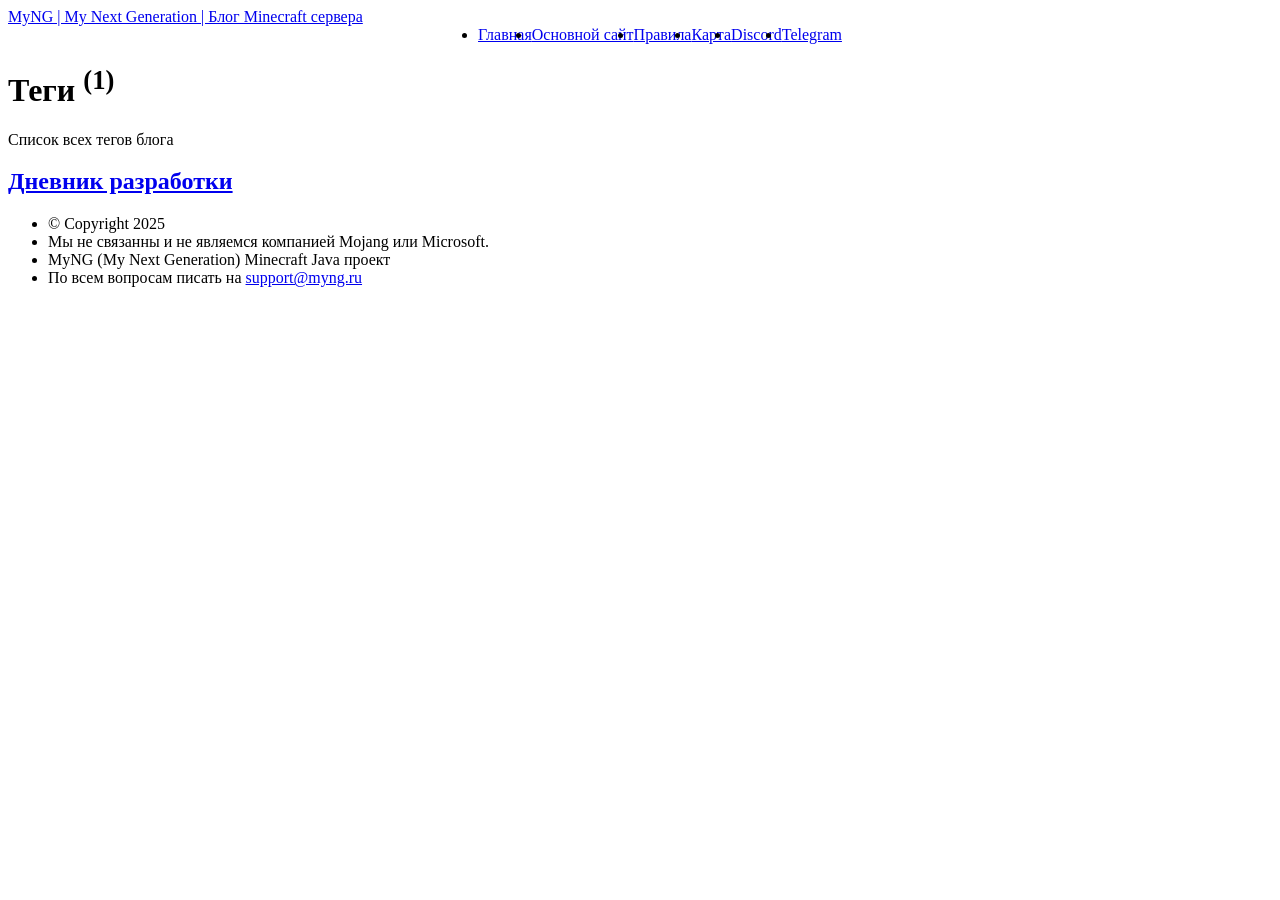
<file: tags/index.html>
<!DOCTYPE html><html lang="ru"><head><meta charset="utf-8"><meta http-equiv="X-UA-Compatible" content="IE=edge"><meta name="viewport" content="width=device-width,initial-scale=1,user-scalable=no"><title>All tags - MyNG | My Next Generation | Блог Minecraft сервера</title><meta name="robots" content="noindex, follow"><meta name="generator" content="Publii Open-Source CMS for Static Site"><link rel="alternate" type="application/atom+xml" href="https://blog.myng.ru/feed.xml" title="MyNG | My Next Generation | Блог Minecraft сервера - RSS"><link rel="alternate" type="application/json" href="https://blog.myng.ru/feed.json" title="MyNG | My Next Generation | Блог Minecraft сервера - JSON"><meta property="og:title" content="MyNG | My Next Generation | Блог Minecraft сервера"><meta property="og:image" content="https://blog.myng.ru/media/website/Skrinshot-s-zahvatom-aktivnogo-okna-ot-27.9.2026-chasy-22-minuty-01-sekundy-57-milisekundy-178.png"><meta property="og:image:width" content="1920"><meta property="og:image:height" content="991"><meta property="og:site_name" content="MyNG | My Next Generation | Блог Minecraft сервера"><meta property="og:description" content="Все теги официального блога сервера MyNG. Здесь о кланах, будущем сервера, актуальных новостях и многом другом."><meta property="og:url" content="https://blog.myng.ru/tags/"><meta property="og:type" content="website"><link rel="shortcut icon" href="https://blog.myng.ru/media/website/favicon.png" type="image/png"><link rel="preload" href="https://blog.myng.ru/assets/dynamic/fonts/redrose/redrose.woff2" as="font" type="font/woff2" crossorigin><link rel="preload" href="https://blog.myng.ru/assets/dynamic/fonts/faustina/faustina.woff2" as="font" type="font/woff2" crossorigin><link rel="preload" href="https://blog.myng.ru/assets/dynamic/fonts/faustina/faustina-italic.woff2" as="font" type="font/woff2" crossorigin><link rel="stylesheet" href="https://blog.myng.ru/assets/css/fontawesome-all.min.css?v=85514f933f9e0b82460af63f1a403fa5"><link rel="stylesheet" href="https://blog.myng.ru/assets/css/style.css?v=65c2cfdd276f4a4178c5ee4252ea8468"><noscript><link rel="stylesheet" href="https://blog.myng.ru/assets/css/noscript.css?v=efa867a99f5064d6729e4dc2008ad50b"></noscript><script type="application/ld+json">{"@context":"http://schema.org","@type":"Organization","name":"MyNG | My Next Generation | Блог Minecraft сервера","url":"https://blog.myng.ru/"}</script><style>#wrapper > .bg {
               background-image: url(https://blog.myng.ru/assets/images/overlay.png), linear-gradient(0deg, rgba(0, 0, 0, 0.1), rgba(0, 0, 0, 0.1)), url(https://blog.myng.ru/media/website/Skrinshot-s-zahvatom-aktivnogo-okna-ot-03.14.2026-chasy-23-minuty-10-sekundy-31-milisekundy-532.png);
           }</style><noscript><style>img[loading] {
                    opacity: 1;
                }</style></noscript></head><body class="is-preload tags-template"><style>#nav {
        display: flex;
        justify-content: center;
    }
    #nav ul.links {
        flex: 0 1 auto;
        display: flex;
        justify-content: center;
        margin: 0 auto;
    }
    #nav ul.links li {
        padding: 0;
    }</style><div id="wrapper"><header id="header"><a class="logo" href="https://blog.myng.ru/">MyNG | My Next Generation | Блог Minecraft сервера</a></header><nav id="nav"><ul class="links"><li><a href="https://blog.myng.ru/" target="_self">Главная</a></li><li><a href="https://myng.ru" target="_self">Основной сайт</a></li><li><a href="https://blog.myng.ru/rules.html" target="_self">Правила</a></li><li><a href="https://map.myng.ru" target="_self">Карта</a></li><li><a href="https://discord.gg/WmUnk85c2U" target="_self">Discord</a></li><li><a href="https://t.me/MyNGcraft" target="_self">Telegram</a></li></ul></nav><main id="main"><header class="page-header"><h1>Теги <sup>(1)</sup></h1><p>Список всех тегов блога</p></header><section class="posts"><article><h2><a href="https://blog.myng.ru/tags/dnevnik-razrabotki/">Дневник разработки</a></h2></article></section></main><footer id="copyright"><ul><li>© Copyright 2025 </li><li>Мы не связанны и не являемся компанией Mojang или Microsoft.</li><li>MyNG (My Next Generation) Minecraft Java проект</li><li>По всем вопросам писать на <a href="mailto:support@myng.ru" target="_blank" rel="noopener">support@myng.ru</a></li></ul></footer></div><script src="https://blog.myng.ru/assets/js/jquery.min.js?v=c9771cc3e90e18f5336eedbd0fffb2cf"></script><script src="https://blog.myng.ru/assets/js/jquery.scrollex.min.js?v=f89065e3d988006af9791b44561d7c90"></script><script src="https://blog.myng.ru/assets/js/jquery.scrolly.min.js?v=1ed5a78bde1476875a40f6b9ff44fc14"></script><script src="https://blog.myng.ru/assets/js/browser.min.js?v=c07298dd19048a8a69ad97e754dfe8d0"></script><script src="https://blog.myng.ru/assets/js/breakpoints.min.js?v=81a479eb099e3b187613943b085923b8"></script><script src="https://blog.myng.ru/assets/js/util.min.js?v=4201a626f8c9b614a663b3a1d7d82615"></script><script src="https://blog.myng.ru/assets/js/main.min.js?v=56233c354bd814758be8bff42f7e13a5"></script><script>/*<![CDATA[*/var images=document.querySelectorAll("img[loading]");for(var i=0;i<images.length;i++){if(images[i].complete){images[i].classList.add("is-loaded")}else{images[i].addEventListener("load",function(){this.classList.add("is-loaded")},false)}};/*]]>*/</script></body></html>
</file>
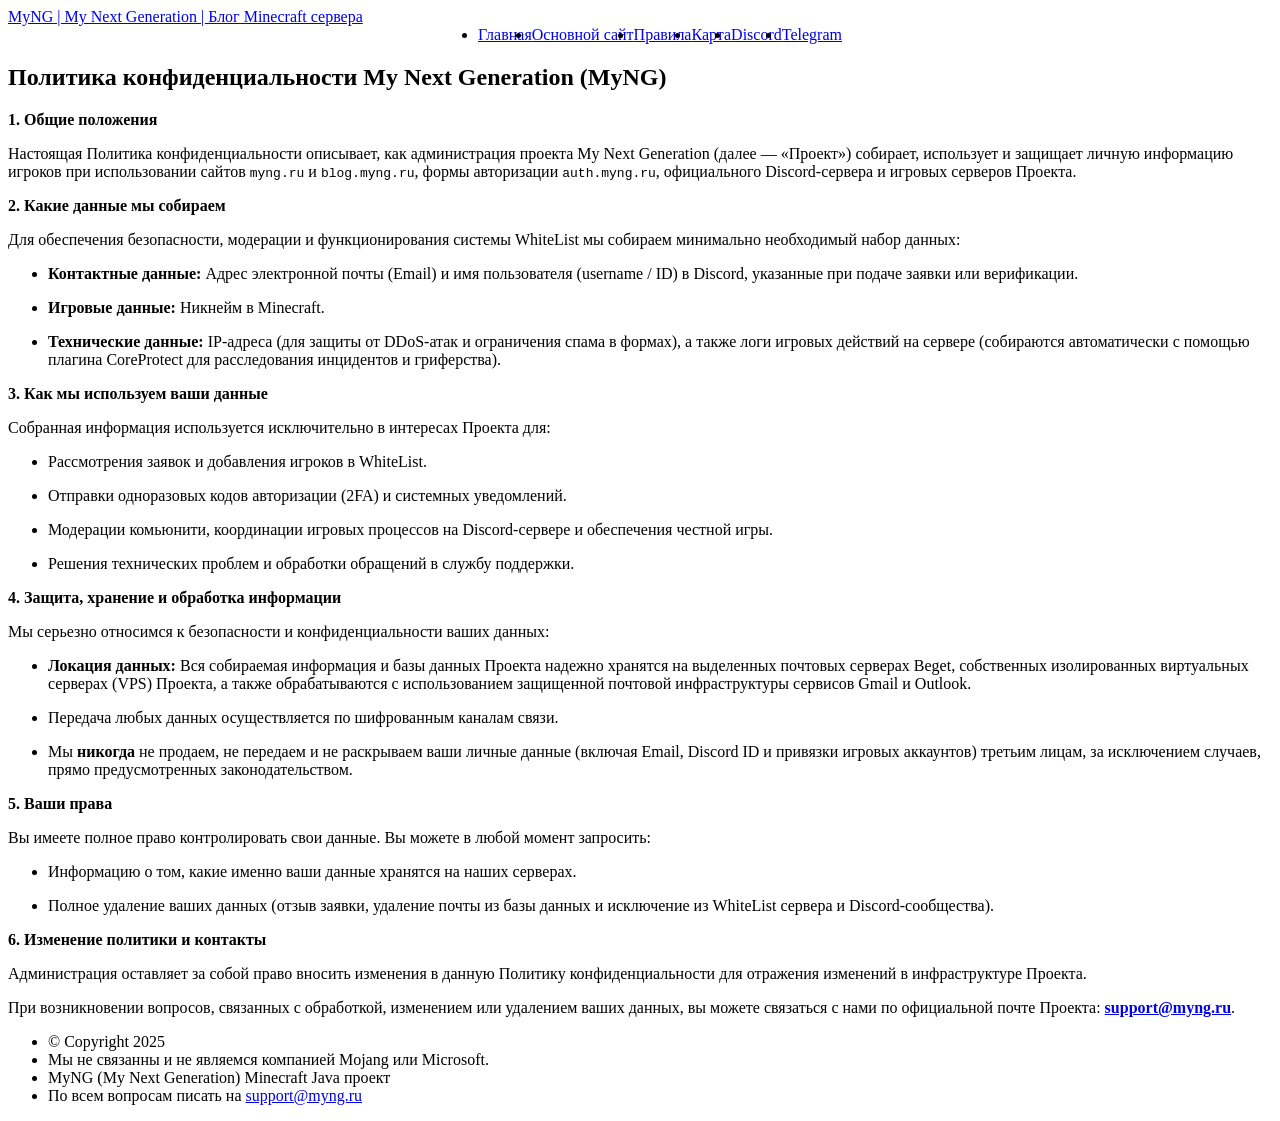
<file: politika-konfidencialnosti-my-next-generation-myng.html>
<!DOCTYPE html><html lang="ru"><head><meta charset="utf-8"><meta http-equiv="X-UA-Compatible" content="IE=edge"><meta name="viewport" content="width=device-width,initial-scale=1,user-scalable=no"><title>Политика конфиденциальности My Next Generation (MyNG) - MyNG | My Next Generation | Блог Minecraft сервера</title><meta name="description" content="Страница официального блога сервера MyNG. Здесь о кланах, будущем сервера, актуальных новостях и многом другом."><meta name="generator" content="Publii Open-Source CMS for Static Site"><link rel="canonical" href="https://blog.myng.ru/politika-konfidencialnosti-my-next-generation-myng.html"><link rel="alternate" type="application/atom+xml" href="https://blog.myng.ru/feed.xml" title="MyNG | My Next Generation | Блог Minecraft сервера - RSS"><link rel="alternate" type="application/json" href="https://blog.myng.ru/feed.json" title="MyNG | My Next Generation | Блог Minecraft сервера - JSON"><meta property="og:title" content="Политика конфиденциальности My Next Generation (MyNG)"><meta property="og:image" content="https://blog.myng.ru/media/website/Skrinshot-s-zahvatom-aktivnogo-okna-ot-27.9.2026-chasy-22-minuty-01-sekundy-57-milisekundy-178.png"><meta property="og:image:width" content="1920"><meta property="og:image:height" content="991"><meta property="og:site_name" content="MyNG | My Next Generation | Блог Minecraft сервера"><meta property="og:description" content="Страница официального блога сервера MyNG. Здесь о кланах, будущем сервера, актуальных новостях и многом другом."><meta property="og:url" content="https://blog.myng.ru/politika-konfidencialnosti-my-next-generation-myng.html"><meta property="og:type" content="article"><link rel="shortcut icon" href="https://blog.myng.ru/media/website/favicon.png" type="image/png"><link rel="preload" href="https://blog.myng.ru/assets/dynamic/fonts/redrose/redrose.woff2" as="font" type="font/woff2" crossorigin><link rel="preload" href="https://blog.myng.ru/assets/dynamic/fonts/faustina/faustina.woff2" as="font" type="font/woff2" crossorigin><link rel="preload" href="https://blog.myng.ru/assets/dynamic/fonts/faustina/faustina-italic.woff2" as="font" type="font/woff2" crossorigin><link rel="stylesheet" href="https://blog.myng.ru/assets/css/fontawesome-all.min.css?v=85514f933f9e0b82460af63f1a403fa5"><link rel="stylesheet" href="https://blog.myng.ru/assets/css/style.css?v=65c2cfdd276f4a4178c5ee4252ea8468"><noscript><link rel="stylesheet" href="https://blog.myng.ru/assets/css/noscript.css?v=efa867a99f5064d6729e4dc2008ad50b"></noscript><script type="application/ld+json">{"@context":"http://schema.org","@type":"Article","mainEntityOfPage":{"@type":"WebPage","@id":"https://blog.myng.ru/politika-konfidencialnosti-my-next-generation-myng.html"},"headline":"Политика конфиденциальности My Next Generation (MyNG)","datePublished":"2026-05-30T22:12+03:00","dateModified":"2026-05-30T22:12+03:00","description":"Страница официального блога сервера MyNG. Здесь о кланах, будущем сервера, актуальных новостях и многом другом.","author":{"@type":"Person","name":"FoxerProxy","url":"https://blog.myng.ru/authors/foxerproxy/"},"publisher":{"@type":"Organization","name":"FoxerProxy"}}</script><style>#wrapper > .bg {
               background-image: url(https://blog.myng.ru/assets/images/overlay.png), linear-gradient(0deg, rgba(0, 0, 0, 0.1), rgba(0, 0, 0, 0.1)), url(https://blog.myng.ru/media/website/Skrinshot-s-zahvatom-aktivnogo-okna-ot-03.14.2026-chasy-23-minuty-10-sekundy-31-milisekundy-532.png);
           }</style><noscript><style>img[loading] {
                    opacity: 1;
                }</style></noscript></head><body class="is-preload page-template"><style>#nav {
        display: flex;
        justify-content: center;
    }
    #nav ul.links {
        flex: 0 1 auto;
        display: flex;
        justify-content: center;
        margin: 0 auto;
    }
    #nav ul.links li {
        padding: 0;
    }</style><div id="wrapper"><header id="header"><a class="logo" href="https://blog.myng.ru/">MyNG | My Next Generation | Блог Minecraft сервера</a></header><nav id="nav"><ul class="links"><li><a href="https://blog.myng.ru/" target="_self">Главная</a></li><li><a href="https://myng.ru" target="_self">Основной сайт</a></li><li><a href="https://blog.myng.ru/rules.html" target="_self">Правила</a></li><li><a href="https://map.myng.ru" target="_self">Карта</a></li><li><a href="https://discord.gg/WmUnk85c2U" target="_self">Discord</a></li><li><a href="https://t.me/MyNGcraft" target="_self">Telegram</a></li></ul></nav><main id="main"><article class="post"><header class="major"><h1>Политика конфиденциальности My Next Generation (MyNG)</h1><p class="post__inner"></p></header><div class="post__inner post__entry"><div id="model-response-message-contentr_8d6da1f8d1e73ede" class="markdown markdown-main-panel stronger enable-updated-hr-color" dir="ltr" aria-live="polite" aria-busy="false"><p data-path-to-node="1"><strong data-path-to-node="1" data-index-in-node="0">1. Общие положения</strong></p><p data-path-to-node="1">Настоящая Политика конфиденциальности описывает, как администрация проекта My Next Generation (далее — «Проект») собирает, использует и защищает личную информацию игроков при использовании сайтов <code data-path-to-node="1" data-index-in-node="215">myng.ru</code> и <code data-path-to-node="1" data-index-in-node="225">blog.myng.ru</code>, формы авторизации <code data-path-to-node="1" data-index-in-node="257">auth.myng.ru</code>, официального Discord-сервера и игровых серверов Проекта.</p><p data-path-to-node="2"><strong data-path-to-node="2" data-index-in-node="0">2. Какие данные мы собираем</strong></p><p data-path-to-node="2">Для обеспечения безопасности, модерации и функционирования системы WhiteList мы собираем минимально необходимый набор данных:</p><ul data-path-to-node="3"><li><p data-path-to-node="3,0,0"><strong data-path-to-node="3,0,0" data-index-in-node="0">Контактные данные:</strong> Адрес электронной почты (Email) и имя пользователя (username / ID) в Discord, указанные при подаче заявки или верификации.</p></li><li><p data-path-to-node="3,1,0"><strong data-path-to-node="3,1,0" data-index-in-node="0">Игровые данные:</strong> Никнейм в Minecraft.</p></li><li><p data-path-to-node="3,2,0"><strong data-path-to-node="3,2,0" data-index-in-node="0">Технические данные:</strong> IP-адреса (для защиты от DDoS-атак и ограничения спама в формах), а также логи игровых действий на сервере (собираются автоматически с помощью плагина CoreProtect для расследования инцидентов и гриферства).</p></li></ul><p data-path-to-node="4"><strong data-path-to-node="4" data-index-in-node="0">3. Как мы используем ваши данные</strong></p><p data-path-to-node="4">Собранная информация используется исключительно в интересах Проекта для:</p><ul data-path-to-node="5"><li><p data-path-to-node="5,0,0">Рассмотрения заявок и добавления игроков в WhiteList.</p></li><li><p data-path-to-node="5,1,0">Отправки одноразовых кодов авторизации (2FA) и системных уведомлений.</p></li><li><p data-path-to-node="5,2,0">Модерации комьюнити, координации игровых процессов на Discord-сервере и обеспечения честной игры.</p></li><li><p data-path-to-node="5,3,0">Решения технических проблем и обработки обращений в службу поддержки.</p></li></ul><p data-path-to-node="6"><strong data-path-to-node="6" data-index-in-node="0">4. Защита, хранение и обработка информации</strong></p><p data-path-to-node="6">Мы серьезно относимся к безопасности и конфиденциальности ваших данных:</p><ul data-path-to-node="7"><li><p data-path-to-node="7,0,0"><strong data-path-to-node="7,0,0" data-index-in-node="0">Локация данных:</strong> Вся собираемая информация и базы данных Проекта надежно хранятся на выделенных почтовых серверах Beget, собственных изолированных виртуальных серверах (VPS) Проекта, а также обрабатываются с использованием защищенной почтовой инфраструктуры сервисов Gmail и Outlook.</p></li><li><p data-path-to-node="7,1,0">Передача любых данных осуществляется по шифрованным каналам связи.</p></li><li><p data-path-to-node="7,2,0">Мы <strong data-path-to-node="7,2,0" data-index-in-node="3">никогда</strong> не продаем, не передаем и не раскрываем ваши личные данные (включая Email, Discord ID и привязки игровых аккаунтов) третьим лицам, за исключением случаев, прямо предусмотренных законодательством.</p></li></ul><p data-path-to-node="8"><strong data-path-to-node="8" data-index-in-node="0">5. Ваши права</strong></p><p data-path-to-node="8">Вы имеете полное право контролировать свои данные. Вы можете в любой момент запросить:</p><ul data-path-to-node="9"><li><p data-path-to-node="9,0,0">Информацию о том, какие именно ваши данные хранятся на наших серверах.</p></li><li><p data-path-to-node="9,1,0">Полное удаление ваших данных (отзыв заявки, удаление почты из базы данных и исключение из WhiteList сервера и Discord-сообщества).</p></li></ul><p data-path-to-node="10"><strong data-path-to-node="10" data-index-in-node="0">6. Изменение политики и контакты</strong></p><p data-path-to-node="10">Администрация оставляет за собой право вносить изменения в данную Политику конфиденциальности для отражения изменений в инфраструктуре Проекта.</p><p data-path-to-node="10">При возникновении вопросов, связанных с обработкой, изменением или удалением ваших данных, вы можете связаться с нами по официальной почте Проекта: <a href="mailto:support@myng.ru"><strong data-path-to-node="10" data-index-in-node="325">support@myng.ru</strong></a>.</p></div></div></article></main><footer id="copyright"><ul><li>© Copyright 2025 </li><li>Мы не связанны и не являемся компанией Mojang или Microsoft.</li><li>MyNG (My Next Generation) Minecraft Java проект</li><li>По всем вопросам писать на <a href="mailto:support@myng.ru" target="_blank" rel="noopener">support@myng.ru</a></li></ul></footer></div><script src="https://blog.myng.ru/assets/js/jquery.min.js?v=c9771cc3e90e18f5336eedbd0fffb2cf"></script><script src="https://blog.myng.ru/assets/js/jquery.scrollex.min.js?v=f89065e3d988006af9791b44561d7c90"></script><script src="https://blog.myng.ru/assets/js/jquery.scrolly.min.js?v=1ed5a78bde1476875a40f6b9ff44fc14"></script><script src="https://blog.myng.ru/assets/js/browser.min.js?v=c07298dd19048a8a69ad97e754dfe8d0"></script><script src="https://blog.myng.ru/assets/js/breakpoints.min.js?v=81a479eb099e3b187613943b085923b8"></script><script src="https://blog.myng.ru/assets/js/util.min.js?v=4201a626f8c9b614a663b3a1d7d82615"></script><script src="https://blog.myng.ru/assets/js/main.min.js?v=56233c354bd814758be8bff42f7e13a5"></script><script>/*<![CDATA[*/var images=document.querySelectorAll("img[loading]");for(var i=0;i<images.length;i++){if(images[i].complete){images[i].classList.add("is-loaded")}else{images[i].addEventListener("load",function(){this.classList.add("is-loaded")},false)}};/*]]>*/</script></body></html>
</file>
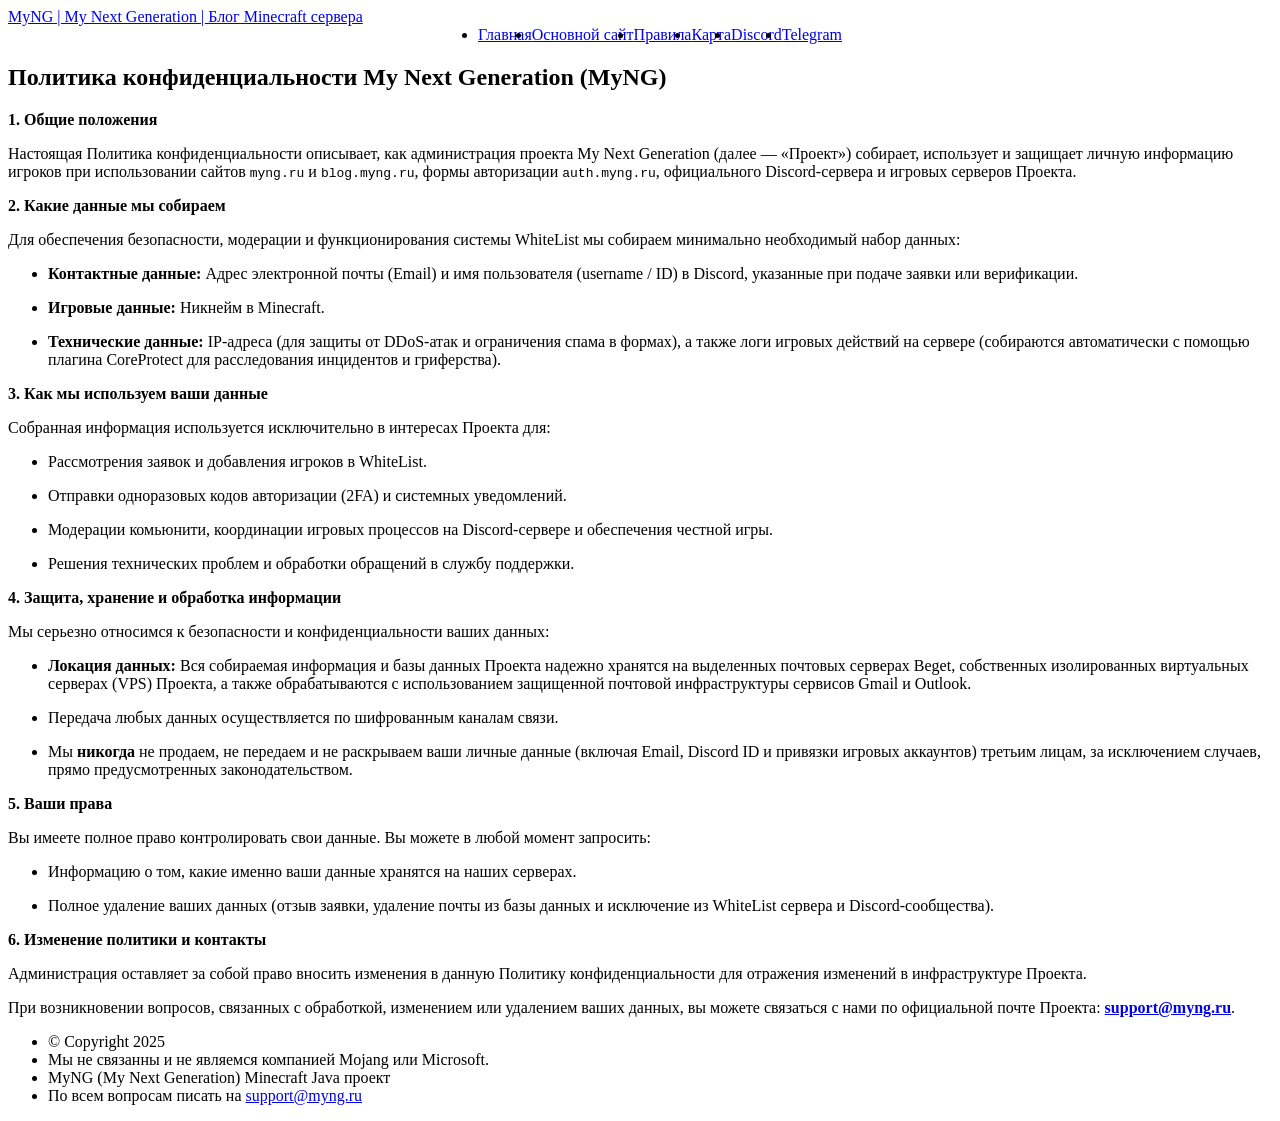
<file: privacy.html>
<!DOCTYPE html><html lang="ru"><head><meta charset="utf-8"><meta http-equiv="X-UA-Compatible" content="IE=edge"><meta name="viewport" content="width=device-width,initial-scale=1,user-scalable=no"><title>Политика конфиденциальности My Next Generation (MyNG)</title><meta name="description" content="О том как игровой Minecraft ванильно-клановый проект обрабатывает данные своих игроков"><meta name="generator" content="Publii Open-Source CMS for Static Site"><link rel="canonical" href="privacy/"><link rel="alternate" type="application/atom+xml" href="https://blog.myng.ru/feed.xml" title="MyNG | My Next Generation | Блог Minecraft сервера - RSS"><link rel="alternate" type="application/json" href="https://blog.myng.ru/feed.json" title="MyNG | My Next Generation | Блог Minecraft сервера - JSON"><meta property="og:title" content="Политика конфиденциальности My Next Generation (MyNG)"><meta property="og:image" content="https://blog.myng.ru/media/website/Skrinshot-s-zahvatom-aktivnogo-okna-ot-27.9.2026-chasy-22-minuty-01-sekundy-57-milisekundy-178.png"><meta property="og:image:width" content="1920"><meta property="og:image:height" content="991"><meta property="og:site_name" content="MyNG | My Next Generation | Блог Minecraft сервера"><meta property="og:description" content="О том как игровой Minecraft ванильно-клановый проект обрабатывает данные своих игроков"><meta property="og:url" content="https://blog.myng.ru/privacy.html"><meta property="og:type" content="article"><link rel="shortcut icon" href="https://blog.myng.ru/media/website/favicon.png" type="image/png"><link rel="preload" href="https://blog.myng.ru/assets/dynamic/fonts/redrose/redrose.woff2" as="font" type="font/woff2" crossorigin><link rel="preload" href="https://blog.myng.ru/assets/dynamic/fonts/faustina/faustina.woff2" as="font" type="font/woff2" crossorigin><link rel="preload" href="https://blog.myng.ru/assets/dynamic/fonts/faustina/faustina-italic.woff2" as="font" type="font/woff2" crossorigin><link rel="stylesheet" href="https://blog.myng.ru/assets/css/fontawesome-all.min.css?v=85514f933f9e0b82460af63f1a403fa5"><link rel="stylesheet" href="https://blog.myng.ru/assets/css/style.css?v=65c2cfdd276f4a4178c5ee4252ea8468"><noscript><link rel="stylesheet" href="https://blog.myng.ru/assets/css/noscript.css?v=efa867a99f5064d6729e4dc2008ad50b"></noscript><script type="application/ld+json">{"@context":"http://schema.org","@type":"Article","mainEntityOfPage":{"@type":"WebPage","@id":"https://blog.myng.ru/privacy.html"},"headline":"Политика конфиденциальности My Next Generation (MyNG)","datePublished":"2026-05-30T22:12+03:00","dateModified":"2026-05-30T23:02+03:00","description":"О том как игровой Minecraft ванильно-клановый проект обрабатывает данные своих игроков","author":{"@type":"Person","name":"FoxerProxy","url":"https://blog.myng.ru/authors/foxerproxy/"},"publisher":{"@type":"Organization","name":"FoxerProxy"}}</script><style>#wrapper > .bg {
               background-image: url(https://blog.myng.ru/assets/images/overlay.png), linear-gradient(0deg, rgba(0, 0, 0, 0.1), rgba(0, 0, 0, 0.1)), url(https://blog.myng.ru/media/website/Skrinshot-s-zahvatom-aktivnogo-okna-ot-03.14.2026-chasy-23-minuty-10-sekundy-31-milisekundy-532.png);
           }</style><noscript><style>img[loading] {
                    opacity: 1;
                }</style></noscript></head><body class="is-preload page-template"><style>#nav {
        display: flex;
        justify-content: center;
    }
    #nav ul.links {
        flex: 0 1 auto;
        display: flex;
        justify-content: center;
        margin: 0 auto;
    }
    #nav ul.links li {
        padding: 0;
    }</style><div id="wrapper"><header id="header"><a class="logo" href="https://blog.myng.ru/">MyNG | My Next Generation | Блог Minecraft сервера</a></header><nav id="nav"><ul class="links"><li><a href="https://blog.myng.ru/" target="_self">Главная</a></li><li><a href="https://myng.ru" target="_self">Основной сайт</a></li><li><a href="https://blog.myng.ru/rules.html" target="_self">Правила</a></li><li><a href="https://map.myng.ru" target="_self">Карта</a></li><li><a href="https://discord.gg/WmUnk85c2U" target="_self">Discord</a></li><li><a href="https://t.me/MyNGcraft" target="_self">Telegram</a></li></ul></nav><main id="main"><article class="post"><header class="major"><h1>Политика конфиденциальности My Next Generation (MyNG)</h1><p class="post__inner"></p></header><div class="post__inner post__entry"><div id="model-response-message-contentr_8d6da1f8d1e73ede" class="markdown markdown-main-panel stronger enable-updated-hr-color" dir="ltr" aria-live="polite" aria-busy="false"><p data-path-to-node="1"><strong data-path-to-node="1" data-index-in-node="0">1. Общие положения</strong></p><p data-path-to-node="1">Настоящая Политика конфиденциальности описывает, как администрация проекта My Next Generation (далее — «Проект») собирает, использует и защищает личную информацию игроков при использовании сайтов <code data-path-to-node="1" data-index-in-node="215">myng.ru</code> и <code data-path-to-node="1" data-index-in-node="225">blog.myng.ru</code>, формы авторизации <code data-path-to-node="1" data-index-in-node="257">auth.myng.ru</code>, официального Discord-сервера и игровых серверов Проекта.</p><p data-path-to-node="2"><strong data-path-to-node="2" data-index-in-node="0">2. Какие данные мы собираем</strong></p><p data-path-to-node="2">Для обеспечения безопасности, модерации и функционирования системы WhiteList мы собираем минимально необходимый набор данных:</p><ul data-path-to-node="3"><li><p data-path-to-node="3,0,0"><strong data-path-to-node="3,0,0" data-index-in-node="0">Контактные данные:</strong> Адрес электронной почты (Email) и имя пользователя (username / ID) в Discord, указанные при подаче заявки или верификации.</p></li><li><p data-path-to-node="3,1,0"><strong data-path-to-node="3,1,0" data-index-in-node="0">Игровые данные:</strong> Никнейм в Minecraft.</p></li><li><p data-path-to-node="3,2,0"><strong data-path-to-node="3,2,0" data-index-in-node="0">Технические данные:</strong> IP-адреса (для защиты от DDoS-атак и ограничения спама в формах), а также логи игровых действий на сервере (собираются автоматически с помощью плагина CoreProtect для расследования инцидентов и гриферства).</p></li></ul><p data-path-to-node="4"><strong data-path-to-node="4" data-index-in-node="0">3. Как мы используем ваши данные</strong></p><p data-path-to-node="4">Собранная информация используется исключительно в интересах Проекта для:</p><ul data-path-to-node="5"><li><p data-path-to-node="5,0,0">Рассмотрения заявок и добавления игроков в WhiteList.</p></li><li><p data-path-to-node="5,1,0">Отправки одноразовых кодов авторизации (2FA) и системных уведомлений.</p></li><li><p data-path-to-node="5,2,0">Модерации комьюнити, координации игровых процессов на Discord-сервере и обеспечения честной игры.</p></li><li><p data-path-to-node="5,3,0">Решения технических проблем и обработки обращений в службу поддержки.</p></li></ul><p data-path-to-node="6"><strong data-path-to-node="6" data-index-in-node="0">4. Защита, хранение и обработка информации</strong></p><p data-path-to-node="6">Мы серьезно относимся к безопасности и конфиденциальности ваших данных:</p><ul data-path-to-node="7"><li><p data-path-to-node="7,0,0"><strong data-path-to-node="7,0,0" data-index-in-node="0">Локация данных:</strong> Вся собираемая информация и базы данных Проекта надежно хранятся на выделенных почтовых серверах Beget, собственных изолированных виртуальных серверах (VPS) Проекта, а также обрабатываются с использованием защищенной почтовой инфраструктуры сервисов Gmail и Outlook.</p></li><li><p data-path-to-node="7,1,0">Передача любых данных осуществляется по шифрованным каналам связи.</p></li><li><p data-path-to-node="7,2,0">Мы <strong data-path-to-node="7,2,0" data-index-in-node="3">никогда</strong> не продаем, не передаем и не раскрываем ваши личные данные (включая Email, Discord ID и привязки игровых аккаунтов) третьим лицам, за исключением случаев, прямо предусмотренных законодательством.</p></li></ul><p data-path-to-node="8"><strong data-path-to-node="8" data-index-in-node="0">5. Ваши права</strong></p><p data-path-to-node="8">Вы имеете полное право контролировать свои данные. Вы можете в любой момент запросить:</p><ul data-path-to-node="9"><li><p data-path-to-node="9,0,0">Информацию о том, какие именно ваши данные хранятся на наших серверах.</p></li><li><p data-path-to-node="9,1,0">Полное удаление ваших данных (отзыв заявки, удаление почты из базы данных и исключение из WhiteList сервера и Discord-сообщества).</p></li></ul><p data-path-to-node="10"><strong data-path-to-node="10" data-index-in-node="0">6. Изменение политики и контакты</strong></p><p data-path-to-node="10">Администрация оставляет за собой право вносить изменения в данную Политику конфиденциальности для отражения изменений в инфраструктуре Проекта.</p><p data-path-to-node="10">При возникновении вопросов, связанных с обработкой, изменением или удалением ваших данных, вы можете связаться с нами по официальной почте Проекта: <a href="mailto:support@myng.ru"><strong data-path-to-node="10" data-index-in-node="325">support@myng.ru</strong></a>.</p></div></div></article></main><footer id="copyright"><ul><li>© Copyright 2025 </li><li>Мы не связанны и не являемся компанией Mojang или Microsoft.</li><li>MyNG (My Next Generation) Minecraft Java проект</li><li>По всем вопросам писать на <a href="mailto:support@myng.ru" target="_blank" rel="noopener">support@myng.ru</a></li></ul></footer></div><script src="https://blog.myng.ru/assets/js/jquery.min.js?v=c9771cc3e90e18f5336eedbd0fffb2cf"></script><script src="https://blog.myng.ru/assets/js/jquery.scrollex.min.js?v=f89065e3d988006af9791b44561d7c90"></script><script src="https://blog.myng.ru/assets/js/jquery.scrolly.min.js?v=1ed5a78bde1476875a40f6b9ff44fc14"></script><script src="https://blog.myng.ru/assets/js/browser.min.js?v=c07298dd19048a8a69ad97e754dfe8d0"></script><script src="https://blog.myng.ru/assets/js/breakpoints.min.js?v=81a479eb099e3b187613943b085923b8"></script><script src="https://blog.myng.ru/assets/js/util.min.js?v=4201a626f8c9b614a663b3a1d7d82615"></script><script src="https://blog.myng.ru/assets/js/main.min.js?v=56233c354bd814758be8bff42f7e13a5"></script><script>/*<![CDATA[*/var images=document.querySelectorAll("img[loading]");for(var i=0;i<images.length;i++){if(images[i].complete){images[i].classList.add("is-loaded")}else{images[i].addEventListener("load",function(){this.classList.add("is-loaded")},false)}};/*]]>*/</script></body></html>
</file>
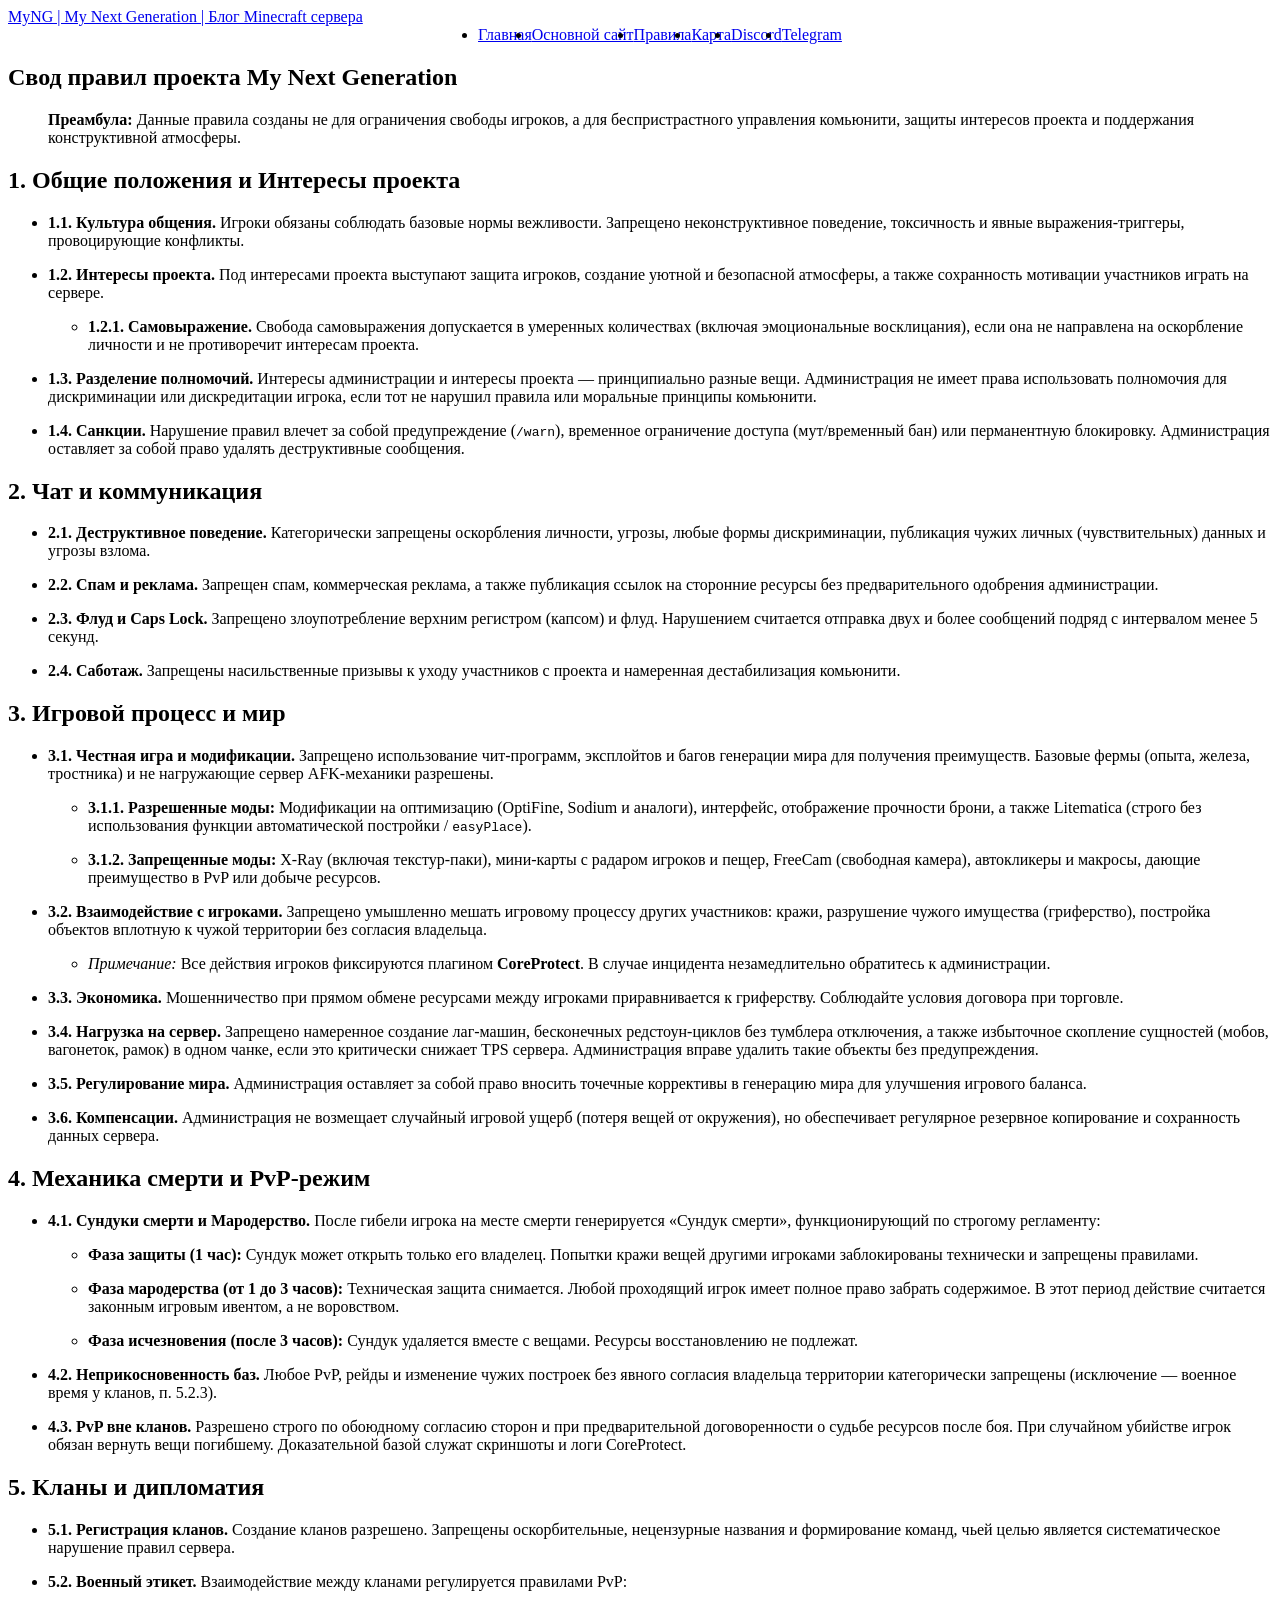
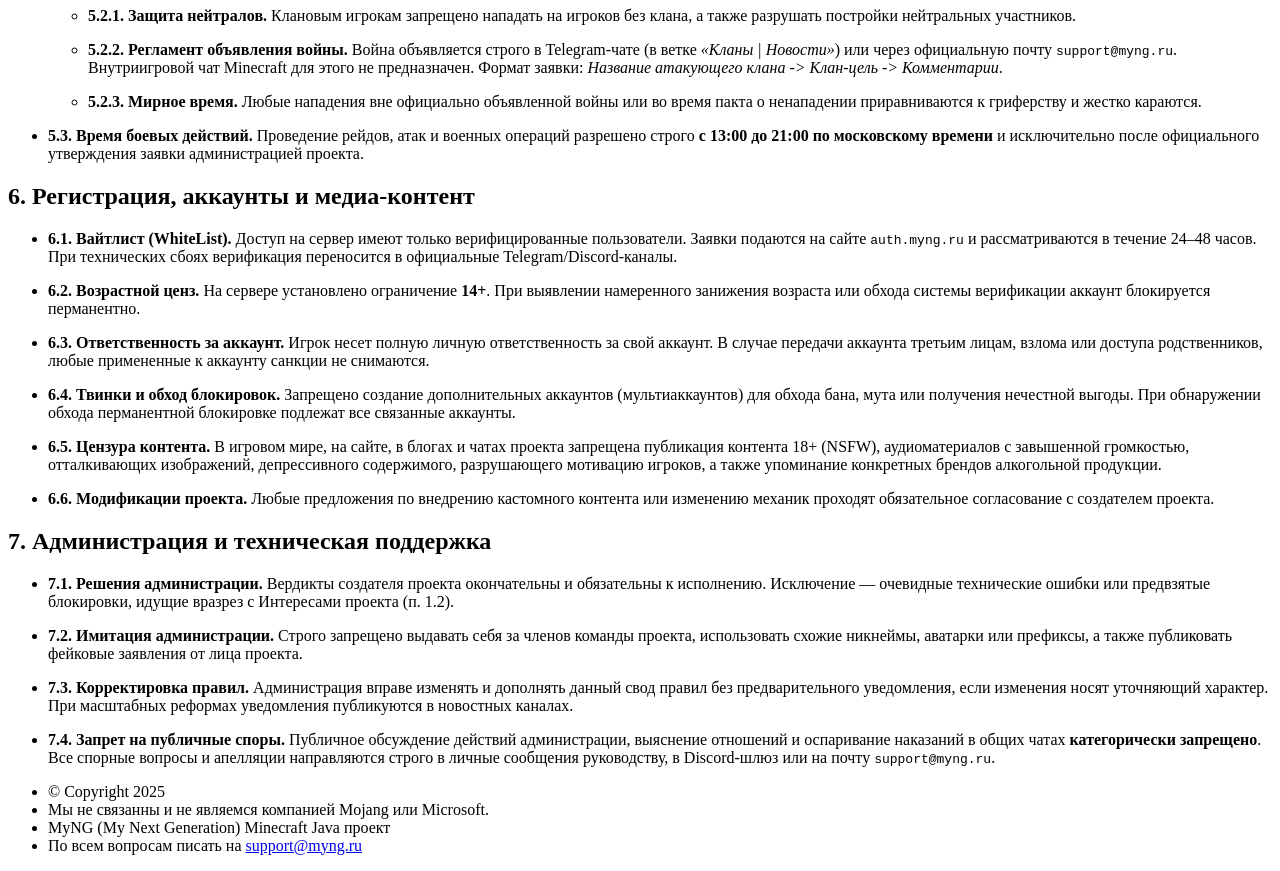
<file: rules.html>
<!DOCTYPE html><html lang="ru"><head><meta charset="utf-8"><meta http-equiv="X-UA-Compatible" content="IE=edge"><meta name="viewport" content="width=device-width,initial-scale=1,user-scalable=no"><title>Правила проекта</title><meta name="description" content="Официальные правила проекта MyNG"><meta name="generator" content="Publii Open-Source CMS for Static Site"><link rel="canonical" href="rules/"><link rel="alternate" type="application/atom+xml" href="https://blog.myng.ru/feed.xml" title="MyNG | My Next Generation | Блог Minecraft сервера - RSS"><link rel="alternate" type="application/json" href="https://blog.myng.ru/feed.json" title="MyNG | My Next Generation | Блог Minecraft сервера - JSON"><meta property="og:title" content="Свод правил проекта My Next Generation"><meta property="og:image" content="https://blog.myng.ru/media/website/Skrinshot-s-zahvatom-aktivnogo-okna-ot-27.9.2026-chasy-22-minuty-01-sekundy-57-milisekundy-178.png"><meta property="og:image:width" content="1920"><meta property="og:image:height" content="991"><meta property="og:site_name" content="MyNG | My Next Generation | Блог Minecraft сервера"><meta property="og:description" content="Официальные правила проекта MyNG"><meta property="og:url" content="https://blog.myng.ru/rules.html"><meta property="og:type" content="article"><link rel="shortcut icon" href="https://blog.myng.ru/media/website/favicon.png" type="image/png"><link rel="preload" href="https://blog.myng.ru/assets/dynamic/fonts/redrose/redrose.woff2" as="font" type="font/woff2" crossorigin><link rel="preload" href="https://blog.myng.ru/assets/dynamic/fonts/faustina/faustina.woff2" as="font" type="font/woff2" crossorigin><link rel="preload" href="https://blog.myng.ru/assets/dynamic/fonts/faustina/faustina-italic.woff2" as="font" type="font/woff2" crossorigin><link rel="stylesheet" href="https://blog.myng.ru/assets/css/fontawesome-all.min.css?v=85514f933f9e0b82460af63f1a403fa5"><link rel="stylesheet" href="https://blog.myng.ru/assets/css/style.css?v=65c2cfdd276f4a4178c5ee4252ea8468"><noscript><link rel="stylesheet" href="https://blog.myng.ru/assets/css/noscript.css?v=efa867a99f5064d6729e4dc2008ad50b"></noscript><script type="application/ld+json">{"@context":"http://schema.org","@type":"Article","mainEntityOfPage":{"@type":"WebPage","@id":"https://blog.myng.ru/rules.html"},"headline":"Свод правил проекта My Next Generation","datePublished":"2026-03-02T21:10+03:00","dateModified":"2026-05-30T22:02+03:00","description":"Официальные правила проекта MyNG","author":{"@type":"Person","name":"FoxerProxy","url":"https://blog.myng.ru/authors/foxerproxy/"},"publisher":{"@type":"Organization","name":"FoxerProxy"}}</script><style>#wrapper > .bg {
               background-image: url(https://blog.myng.ru/assets/images/overlay.png), linear-gradient(0deg, rgba(0, 0, 0, 0.1), rgba(0, 0, 0, 0.1)), url(https://blog.myng.ru/media/website/Skrinshot-s-zahvatom-aktivnogo-okna-ot-03.14.2026-chasy-23-minuty-10-sekundy-31-milisekundy-532.png);
           }</style><noscript><style>img[loading] {
                    opacity: 1;
                }</style></noscript></head><body class="is-preload page-template"><style>#nav {
        display: flex;
        justify-content: center;
    }
    #nav ul.links {
        flex: 0 1 auto;
        display: flex;
        justify-content: center;
        margin: 0 auto;
    }
    #nav ul.links li {
        padding: 0;
    }</style><div id="wrapper"><header id="header"><a class="logo" href="https://blog.myng.ru/">MyNG | My Next Generation | Блог Minecraft сервера</a></header><nav id="nav"><ul class="links"><li><a href="https://blog.myng.ru/" target="_self">Главная</a></li><li><a href="https://myng.ru" target="_self">Основной сайт</a></li><li class="active"><a href="https://blog.myng.ru/rules.html" target="_self">Правила</a></li><li><a href="https://map.myng.ru" target="_self">Карта</a></li><li><a href="https://discord.gg/WmUnk85c2U" target="_self">Discord</a></li><li><a href="https://t.me/MyNGcraft" target="_self">Telegram</a></li></ul></nav><main id="main"><article class="post"><header class="major"><h1>Свод правил проекта My Next Generation</h1><p class="post__inner"></p></header><div class="post__inner post__entry"><div id="model-response-message-contentr_6a1694f6697d8457" class="markdown markdown-main-panel stronger enable-updated-hr-color" dir="ltr" aria-live="polite" aria-busy="false"><blockquote data-path-to-node="1"><p data-path-to-node="1,0"><strong data-path-to-node="1,0" data-index-in-node="0">Преамбула:</strong> Данные правила созданы не для ограничения свободы игроков, а для беспристрастного управления комьюнити, защиты интересов проекта и поддержания конструктивной атмосферы.</p></blockquote><h2 data-path-to-node="3">1. Общие положения и Интересы проекта</h2><ul data-path-to-node="4"><li><p data-path-to-node="4,0,0"><strong data-path-to-node="4,0,0" data-index-in-node="0">1.1. Культура общения.</strong> Игроки обязаны соблюдать базовые нормы вежливости. Запрещено неконструктивное поведение, токсичность и явные выражения-триггеры, провоцирующие конфликты.</p></li><li><p data-path-to-node="4,1,0"><strong data-path-to-node="4,1,0" data-index-in-node="0">1.2. Интересы проекта.</strong> Под интересами проекта выступают защита игроков, создание уютной и безопасной атмосферы, а также сохранность мотивации участников играть на сервере.</p><ul data-path-to-node="4,1,1"><li><p data-path-to-node="4,1,1,0,0"><strong data-path-to-node="4,1,1,0,0" data-index-in-node="0">1.2.1. Самовыражение.</strong> Свобода самовыражения допускается в умеренных количествах (включая эмоциональные восклицания), если она не направлена на оскорбление личности и не противоречит интересам проекта.</p></li></ul></li><li><p data-path-to-node="4,2,0"><strong data-path-to-node="4,2,0" data-index-in-node="0">1.3. Разделение полномочий.</strong> Интересы администрации и интересы проекта — принципиально разные вещи. Администрация не имеет права использовать полномочия для дискриминации или дискредитации игрока, если тот не нарушил правила или моральные принципы комьюнити.</p></li><li><p data-path-to-node="4,3,0"><strong data-path-to-node="4,3,0" data-index-in-node="0">1.4. Санкции.</strong> Нарушение правил влечет за собой предупреждение (<code data-path-to-node="4,3,0" data-index-in-node="63">/warn</code>), временное ограничение доступа (мут/временный бан) или перманентную блокировку. Администрация оставляет за собой право удалять деструктивные сообщения.</p></li></ul><h2 data-path-to-node="6">2. Чат и коммуникация</h2><ul data-path-to-node="7"><li><p data-path-to-node="7,0,0"><strong data-path-to-node="7,0,0" data-index-in-node="0">2.1. Деструктивное поведение.</strong> Категорически запрещены оскорбления личности, угрозы, любые формы дискриминации, публикация чужих личных (чувствительных) данных и угрозы взлома.</p></li><li><p data-path-to-node="7,1,0"><strong data-path-to-node="7,1,0" data-index-in-node="0">2.2. Спам и реклама.</strong> Запрещен спам, коммерческая реклама, а также публикация ссылок на сторонние ресурсы без предварительного одобрения администрации.</p></li><li><p data-path-to-node="7,2,0"><strong data-path-to-node="7,2,0" data-index-in-node="0">2.3. Флуд и Caps Lock.</strong> Запрещено злоупотребление верхним регистром (капсом) и флуд. Нарушением считается отправка двух и более сообщений подряд с интервалом менее 5 секунд.</p></li><li><p data-path-to-node="7,3,0"><strong data-path-to-node="7,3,0" data-index-in-node="0">2.4. Саботаж.</strong> Запрещены насильственные призывы к уходу участников с проекта и намеренная дестабилизация комьюнити.</p></li></ul><h2 data-path-to-node="9">3. Игровой процесс и мир</h2><ul data-path-to-node="10"><li><p data-path-to-node="10,0,0"><strong data-path-to-node="10,0,0" data-index-in-node="0">3.1. Честная игра и модификации.</strong> Запрещено использование чит-программ, эксплойтов и багов генерации мира для получения преимуществ. Базовые фермы (опыта, железа, тростника) и не нагружающие сервер AFK-механики разрешены.</p><ul data-path-to-node="10,0,1"><li><p data-path-to-node="10,0,1,0,0"><strong data-path-to-node="10,0,1,0,0" data-index-in-node="0">3.1.1. Разрешенные моды:</strong> Модификации на оптимизацию (OptiFine, Sodium и аналоги), интерфейс, отображение прочности брони, а также Litematica (строго без использования функции автоматической постройки / <code data-path-to-node="10,0,1,0,0" data-index-in-node="202">easyPlace</code>).</p></li><li><p data-path-to-node="10,0,1,1,0"><strong data-path-to-node="10,0,1,1,0" data-index-in-node="0">3.1.2. Запрещенные моды:</strong> X-Ray (включая текстур-паки), мини-карты с радаром игроков и пещер, FreeCam (свободная камера), автокликеры и макросы, дающие преимущество в PvP или добыче ресурсов.</p></li></ul></li><li><p data-path-to-node="10,1,0"><strong data-path-to-node="10,1,0" data-index-in-node="0">3.2. Взаимодействие с игроками.</strong> Запрещено умышленно мешать игровому процессу других участников: кражи, разрушение чужого имущества (гриферство), постройка объектов вплотную к чужой территории без согласия владельца.</p><ul data-path-to-node="10,1,1"><li><p data-path-to-node="10,1,1,0,0"><i data-path-to-node="10,1,1,0,0" data-index-in-node="0">Примечание:</i> Все действия игроков фиксируются плагином <strong data-path-to-node="10,1,1,0,0" data-index-in-node="54">CoreProtect</strong>. В случае инцидента незамедлительно обратитесь к администрации.</p></li></ul></li><li><p data-path-to-node="10,2,0"><strong data-path-to-node="10,2,0" data-index-in-node="0">3.3. Экономика.</strong> Мошенничество при прямом обмене ресурсами между игроками приравнивается к гриферству. Соблюдайте условия договора при торговле.</p></li><li><p data-path-to-node="10,3,0"><strong data-path-to-node="10,3,0" data-index-in-node="0">3.4. Нагрузка на сервер.</strong> Запрещено намеренное создание лаг-машин, бесконечных редстоун-циклов без тумблера отключения, а также избыточное скопление сущностей (мобов, вагонеток, рамок) в одном чанке, если это критически снижает TPS сервера. Администрация вправе удалить такие объекты без предупреждения.</p></li><li><p data-path-to-node="10,4,0"><strong data-path-to-node="10,4,0" data-index-in-node="0">3.5. Регулирование мира.</strong> Администрация оставляет за собой право вносить точечные коррективы в генерацию мира для улучшения игрового баланса.</p></li><li><p data-path-to-node="10,5,0"><strong data-path-to-node="10,5,0" data-index-in-node="0">3.6. Компенсации.</strong> Администрация не возмещает случайный игровой ущерб (потеря вещей от окружения), но обеспечивает регулярное резервное копирование и сохранность данных сервера.</p></li></ul><h2 data-path-to-node="12">4. Механика смерти и PvP-режим</h2><ul data-path-to-node="13"><li><p data-path-to-node="13,0,0"><strong data-path-to-node="13,0,0" data-index-in-node="0">4.1. Сундуки смерти и Мародерство.</strong> После гибели игрока на месте смерти генерируется «Сундук смерти», функционирующий по строгому регламенту:</p><ul data-path-to-node="13,0,1"><li><p data-path-to-node="13,0,1,0,0"><strong data-path-to-node="13,0,1,0,0" data-index-in-node="0">Фаза защиты (1 час):</strong> Сундук может открыть только его владелец. Попытки кражи вещей другими игроками заблокированы технически и запрещены правилами.</p></li><li><p data-path-to-node="13,0,1,1,0"><strong data-path-to-node="13,0,1,1,0" data-index-in-node="0">Фаза мародерства (от 1 до 3 часов):</strong> Техническая защита снимается. Любой проходящий игрок имеет полное право забрать содержимое. В этот период действие считается законным игровым ивентом, а не воровством.</p></li><li><p data-path-to-node="13,0,1,2,0"><strong data-path-to-node="13,0,1,2,0" data-index-in-node="0">Фаза исчезновения (после 3 часов):</strong> Сундук удаляется вместе с вещами. Ресурсы восстановлению не подлежат.</p></li></ul></li><li><p data-path-to-node="13,1,0"><strong data-path-to-node="13,1,0" data-index-in-node="0">4.2. Неприкосновенность баз.</strong> Любое PvP, рейды и изменение чужих построек без явного согласия владельца территории категорически запрещены (исключение — военное время у кланов, п. 5.2.3).</p></li><li><p data-path-to-node="13,2,0"><strong data-path-to-node="13,2,0" data-index-in-node="0">4.3. PvP вне кланов.</strong> Разрешено строго по обоюдному согласию сторон и при предварительной договоренности о судьбе ресурсов после боя. При случайном убийстве игрок обязан вернуть вещи погибшему. Доказательной базой служат скриншоты и логи CoreProtect.</p></li></ul><h2 data-path-to-node="15">5. Кланы и дипломатия</h2><ul data-path-to-node="16"><li><p data-path-to-node="16,0,0"><strong data-path-to-node="16,0,0" data-index-in-node="0">5.1. Регистрация кланов.</strong> Создание кланов разрешено. Запрещены оскорбительные, нецензурные названия и формирование команд, чьей целью является систематическое нарушение правил сервера.</p></li><li><p data-path-to-node="16,1,0"><strong data-path-to-node="16,1,0" data-index-in-node="0">5.2. Военный этикет.</strong> Взаимодействие между кланами регулируется правилами PvP:</p><ul data-path-to-node="16,1,1"><li><p data-path-to-node="16,1,1,0,0"><strong data-path-to-node="16,1,1,0,0" data-index-in-node="0">5.2.1. Защита нейтралов.</strong> Клановым игрокам запрещено нападать на игроков без клана, а также разрушать постройки нейтральных участников.</p></li><li><p data-path-to-node="16,1,1,1,0"><strong data-path-to-node="16,1,1,1,0" data-index-in-node="0">5.2.2. Регламент объявления войны.</strong> Война объявляется строго в Telegram-чате (в ветке <i data-path-to-node="16,1,1,1,0" data-index-in-node="85">«Кланы | Новости»</i>) или через официальную почту <code data-path-to-node="16,1,1,1,0" data-index-in-node="132">support@myng.ru</code>. Внутриигровой чат Minecraft для этого не предназначен. Формат заявки: <i data-path-to-node="16,1,1,1,0" data-index-in-node="219">Название атакующего клана -&gt; Клан-цель -&gt; Комментарии</i>.</p></li><li><p data-path-to-node="16,1,1,2,0"><strong data-path-to-node="16,1,1,2,0" data-index-in-node="0">5.2.3. Мирное время.</strong> Любые нападения вне официально объявленной войны или во время пакта о ненападении приравниваются к гриферству и жестко караются.</p></li></ul></li><li><p data-path-to-node="16,2,0"><strong data-path-to-node="16,2,0" data-index-in-node="0">5.3. Время боевых действий.</strong> Проведение рейдов, атак и военных операций разрешено строго <strong data-path-to-node="16,2,0" data-index-in-node="88">с 13:00 до 21:00 по московскому времени</strong> и исключительно после официального утверждения заявки администрацией проекта.</p></li></ul><h2 data-path-to-node="18">6. Регистрация, аккаунты и медиа-контент</h2><ul data-path-to-node="19"><li><p data-path-to-node="19,0,0"><strong data-path-to-node="19,0,0" data-index-in-node="0">6.1. Вайтлист (WhiteList).</strong> Доступ на сервер имеют только верифицированные пользователи. Заявки подаются на сайте <code data-path-to-node="19,0,0" data-index-in-node="113">auth.myng.ru</code> и рассматриваются в течение 24–48 часов. При технических сбоях верификация переносится в официальные Telegram/Discord-каналы.</p></li><li><p data-path-to-node="19,1,0"><strong data-path-to-node="19,1,0" data-index-in-node="0">6.2. Возрастной ценз.</strong> На сервере установлено ограничение <strong data-path-to-node="19,1,0" data-index-in-node="57">14+</strong>. При выявлении намеренного занижения возраста или обхода системы верификации аккаунт блокируется перманентно.</p></li><li><p data-path-to-node="19,2,0"><strong data-path-to-node="19,2,0" data-index-in-node="0">6.3. Ответственность за аккаунт.</strong> Игрок несет полную личную ответственность за свой аккаунт. В случае передачи аккаунта третьим лицам, взлома или доступа родственников, любые примененные к аккаунту санкции не снимаются.</p></li><li><p data-path-to-node="19,3,0"><strong data-path-to-node="19,3,0" data-index-in-node="0">6.4. Твинки и обход блокировок.</strong> Запрещено создание дополнительных аккаунтов (мультиаккаунтов) для обхода бана, мута или получения нечестной выгоды. При обнаружении обхода перманентной блокировке подлежат все связанные аккаунты.</p></li><li><p data-path-to-node="19,4,0"><strong data-path-to-node="19,4,0" data-index-in-node="0">6.5. Цензура контента.</strong> В игровом мире, на сайте, в блогах и чатах проекта запрещена публикация контента 18+ (NSFW), аудиоматериалов с завышенной громкостью, отталкивающих изображений, депрессивного содержимого, разрушающего мотивацию игроков, а также упоминание конкретных брендов алкогольной продукции.</p></li><li><p data-path-to-node="19,5,0"><strong data-path-to-node="19,5,0" data-index-in-node="0">6.6. Модификации проекта.</strong> Любые предложения по внедрению кастомного контента или изменению механик проходят обязательное согласование с создателем проекта.</p></li></ul><h2 data-path-to-node="21">7. Администрация и техническая поддержка</h2><ul data-path-to-node="22"><li><p data-path-to-node="22,0,0"><strong data-path-to-node="22,0,0" data-index-in-node="0">7.1. Решения администрации.</strong> Вердикты создателя проекта окончательны и обязательны к исполнению. Исключение — очевидные технические ошибки или предвзятые блокировки, идущие вразрез с Интересами проекта (п. 1.2).</p></li><li><p data-path-to-node="22,1,0"><strong data-path-to-node="22,1,0" data-index-in-node="0">7.2. Имитация администрации.</strong> Строго запрещено выдавать себя за членов команды проекта, использовать схожие никнеймы, аватарки или префиксы, а также публиковать фейковые заявления от лица проекта.</p></li><li><p data-path-to-node="22,2,0"><strong data-path-to-node="22,2,0" data-index-in-node="0">7.3. Корректировка правил.</strong> Администрация вправе изменять и дополнять данный свод правил без предварительного уведомления, если изменения носят уточняющий характер. При масштабных реформах уведомления публикуются в новостных каналах.</p></li><li><p data-path-to-node="22,3,0"><strong data-path-to-node="22,3,0" data-index-in-node="0">7.4. Запрет на публичные споры.</strong> Публичное обсуждение действий администрации, выяснение отношений и оспаривание наказаний в общих чатах <strong data-path-to-node="22,3,0" data-index-in-node="135">категорически запрещено</strong>. Все спорные вопросы и апелляции направляются строго в личные сообщения руководству, в Discord-шлюз или на почту <code data-path-to-node="22,3,0" data-index-in-node="272">support@myng.ru</code>.</p></li></ul></div></div></article></main><footer id="copyright"><ul><li>© Copyright 2025 </li><li>Мы не связанны и не являемся компанией Mojang или Microsoft.</li><li>MyNG (My Next Generation) Minecraft Java проект</li><li>По всем вопросам писать на <a href="mailto:support@myng.ru" target="_blank" rel="noopener">support@myng.ru</a></li></ul></footer></div><script src="https://blog.myng.ru/assets/js/jquery.min.js?v=c9771cc3e90e18f5336eedbd0fffb2cf"></script><script src="https://blog.myng.ru/assets/js/jquery.scrollex.min.js?v=f89065e3d988006af9791b44561d7c90"></script><script src="https://blog.myng.ru/assets/js/jquery.scrolly.min.js?v=1ed5a78bde1476875a40f6b9ff44fc14"></script><script src="https://blog.myng.ru/assets/js/browser.min.js?v=c07298dd19048a8a69ad97e754dfe8d0"></script><script src="https://blog.myng.ru/assets/js/breakpoints.min.js?v=81a479eb099e3b187613943b085923b8"></script><script src="https://blog.myng.ru/assets/js/util.min.js?v=4201a626f8c9b614a663b3a1d7d82615"></script><script src="https://blog.myng.ru/assets/js/main.min.js?v=56233c354bd814758be8bff42f7e13a5"></script><script>/*<![CDATA[*/var images=document.querySelectorAll("img[loading]");for(var i=0;i<images.length;i++){if(images[i].complete){images[i].classList.add("is-loaded")}else{images[i].addEventListener("load",function(){this.classList.add("is-loaded")},false)}};/*]]>*/</script></body></html>
</file>
